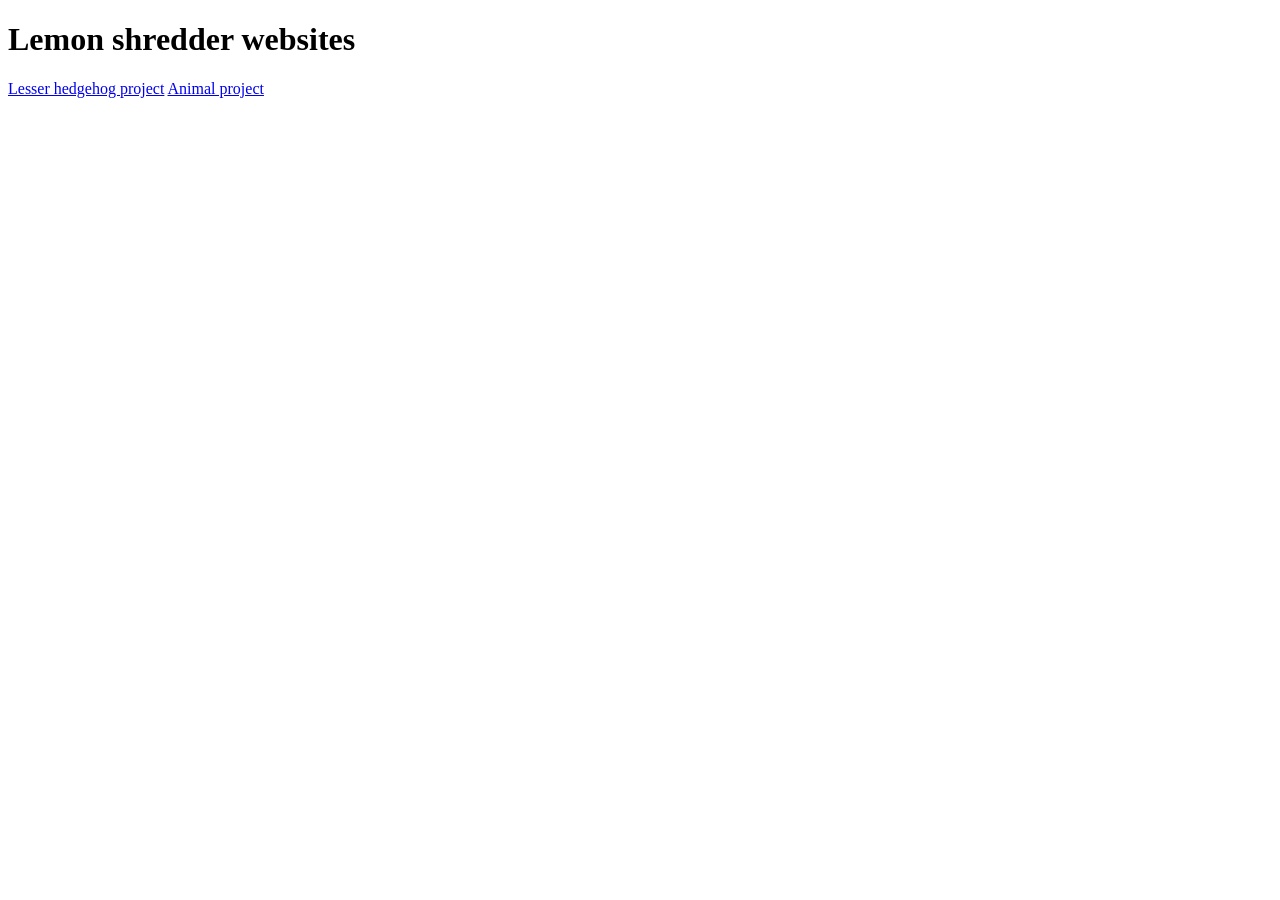
<file: index.html>
<!DOCTYPE html>
<head>
    <title>Lemonshredder websites</title>
    <link rel="stylesheet" href="style.css">
    <h1>Lemon shredder websites</h1>
</head>
<body>
  <a href="/BIDTENREC/bid2proj">Lesser hedgehog project</a>
  <a href="/ANIMPROJ/animproj">Animal project</a>
</body>
</file>
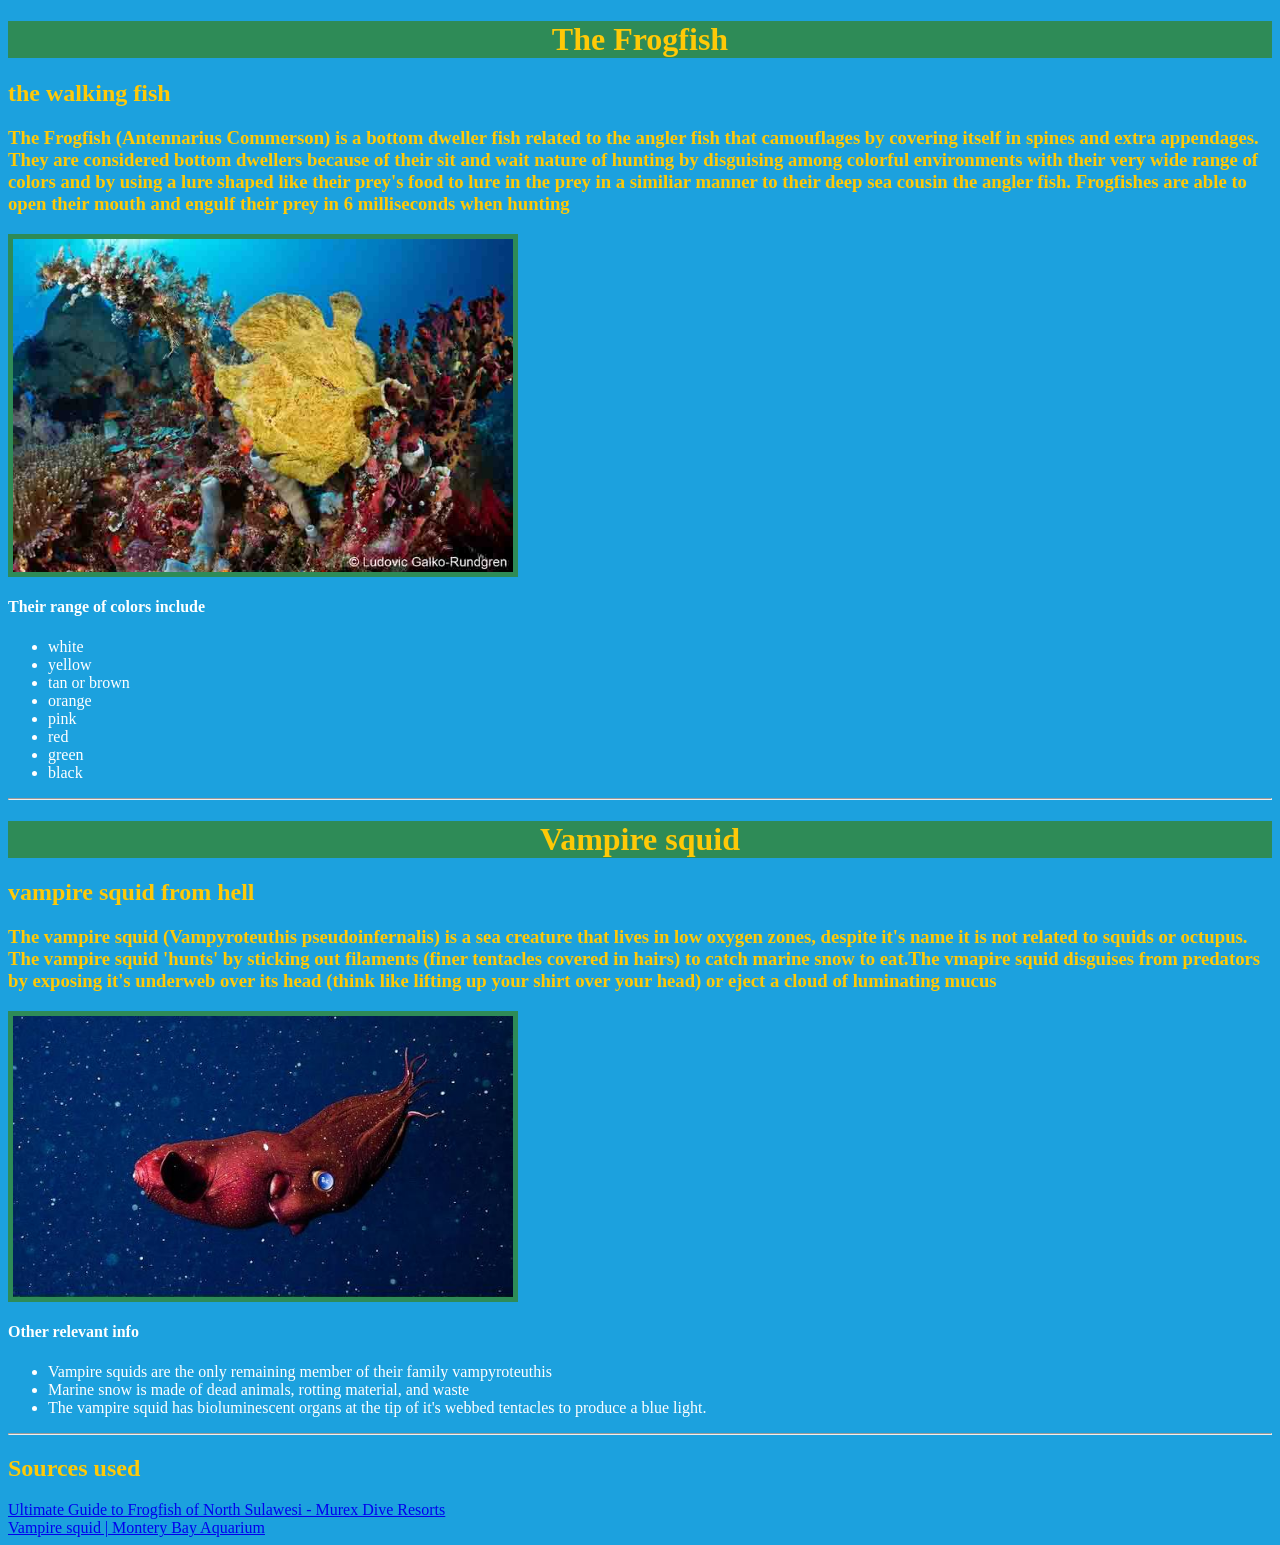
<file: ANIMPROJ/animproj.html>
<!DOCTYPE html>
<head>
    <title>Animal project</title>
    <link rel="stylesheet" href="style.css">
</head>
<body>
    <h1>The Frogfish</h1>
    <h2>the walking fish</h2>
    <h3>The Frogfish (Antennarius Commerson) is a bottom dweller fish related to the angler fish that camouflages by covering itself in spines and extra appendages. They are considered bottom dwellers because of their sit and wait nature of hunting by disguising among colorful environments with their very wide range of colors and by using a lure shaped like their prey's food to lure in the prey in a similiar manner to their deep sea cousin the angler fish. Frogfishes are able to open their mouth and engulf their prey in 6 milliseconds when hunting</h3>
    <img src="imgs/Giant_Frogfish_-Antennarius_Commerson.jpg"></img>
    <h4>Their range of colors include</h4>
    <ul> 
        <li> white</li>
        <li> yellow</li>
        <li> tan or brown</li>
        <li> orange</li>
        <li> pink</li>
        <li> red</li>
        <li> green</li>
        <li> black</li>
    </ul>
    <hr>
    <h1>Vampire squid</h1>
    <h2>vampire squid from hell</h2>
    <h3>The vampire squid (Vampyroteuthis pseudoinfernalis) is a sea creature that lives in low oxygen zones, despite it's name it is not related to squids or octupus. The vampire squid 'hunts' by sticking out filaments (finer tentacles covered in hairs) to catch marine snow to eat.The vmapire squid disguises from predators by exposing it's underweb over its head (think like lifting up your shirt over your head) or eject a cloud of luminating mucus</h3>
    <img src="imgs/vampiresquid.jpg"></img>
    <h4>Other relevant info</h4>
    <ul>
        <li>Vampire squids are the only remaining member of their family vampyroteuthis</li>
        <li>Marine snow is made of dead animals, rotting material, and waste</li>
        <li>The vampire squid has bioluminescent organs at the tip of it's webbed tentacles to produce a blue light.</li>
    </ul>
    <hr>
    <h2>Sources used</h2>
    <a href=https://murexresorts.com/ultimate-guide-frogfish-sulawesi/>Ultimate Guide to Frogfish of North Sulawesi - Murex Dive Resorts</a>
    <br>
    <a href=https://www.montereybayaquarium.org/animals-the-ocean/animals-a-to-z/vampire-squid>Vampire squid | Montery Bay Aquarium</a>
</body>
</file>
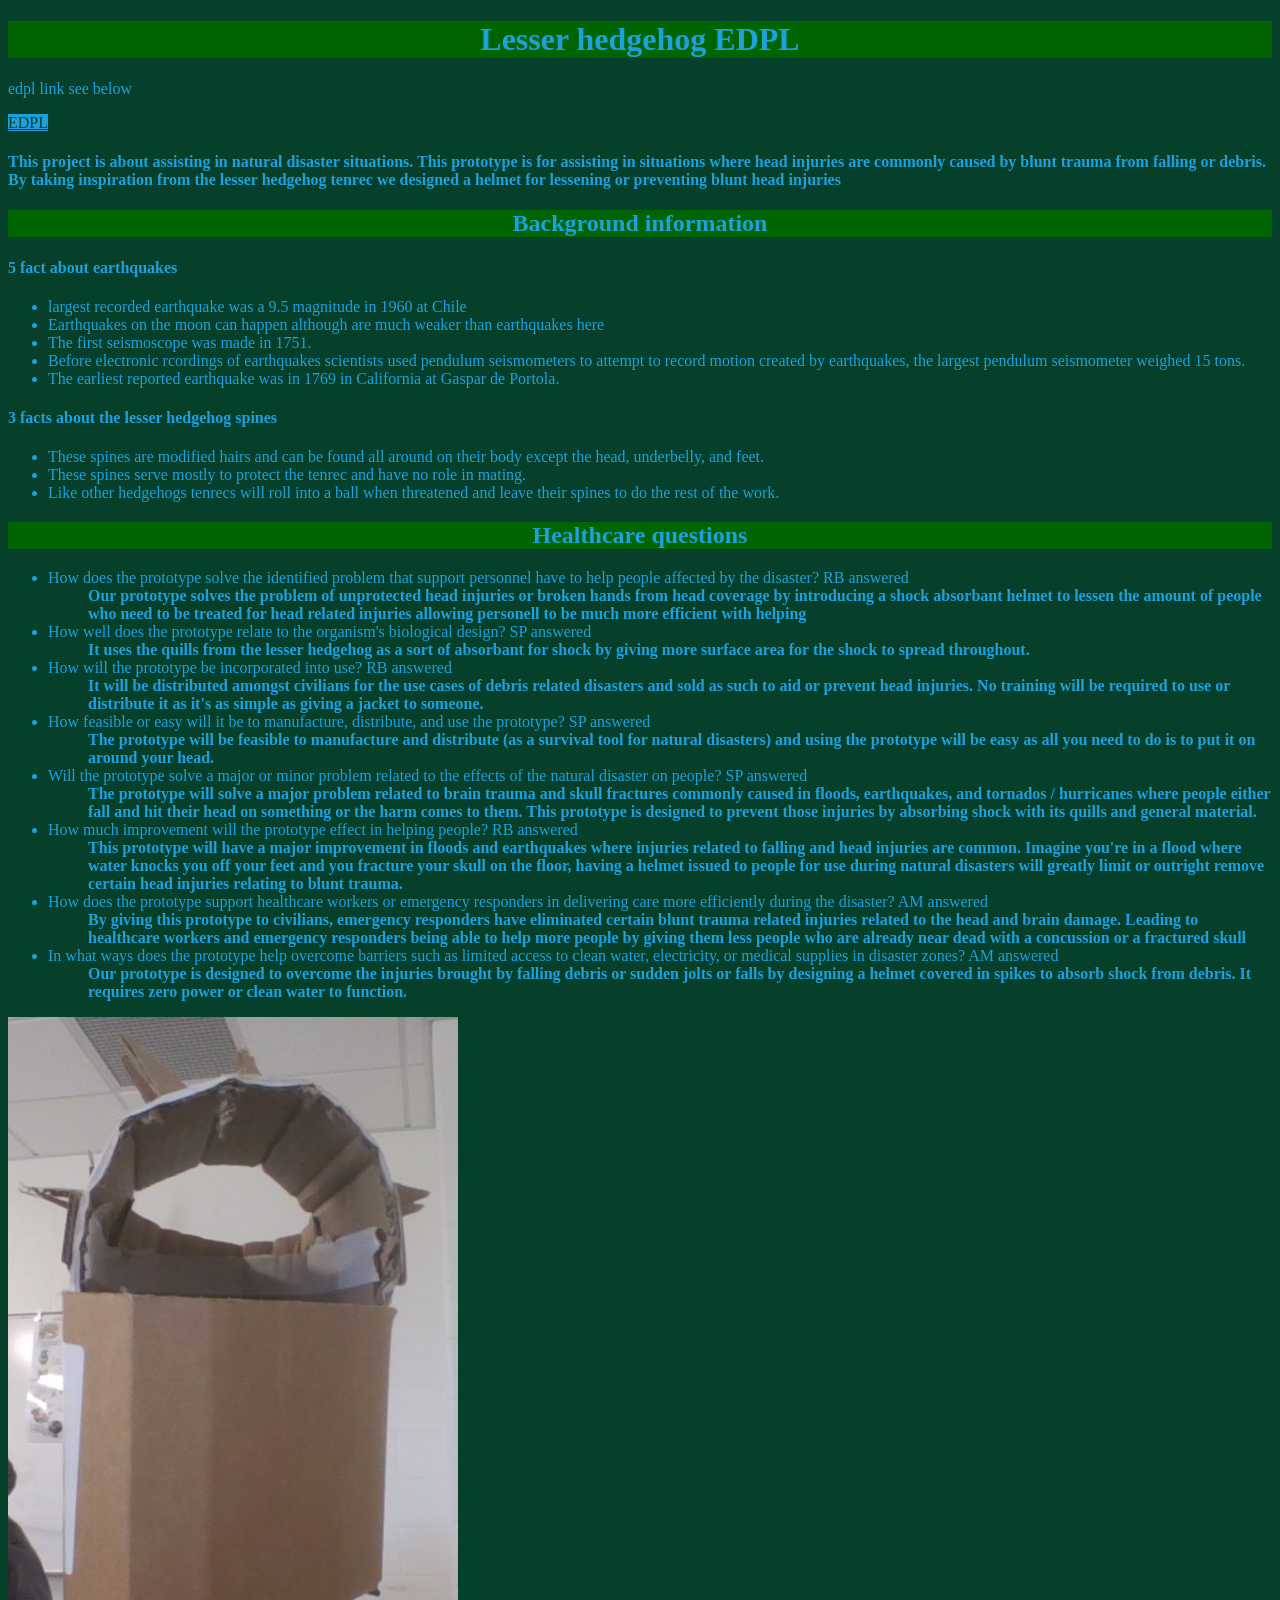
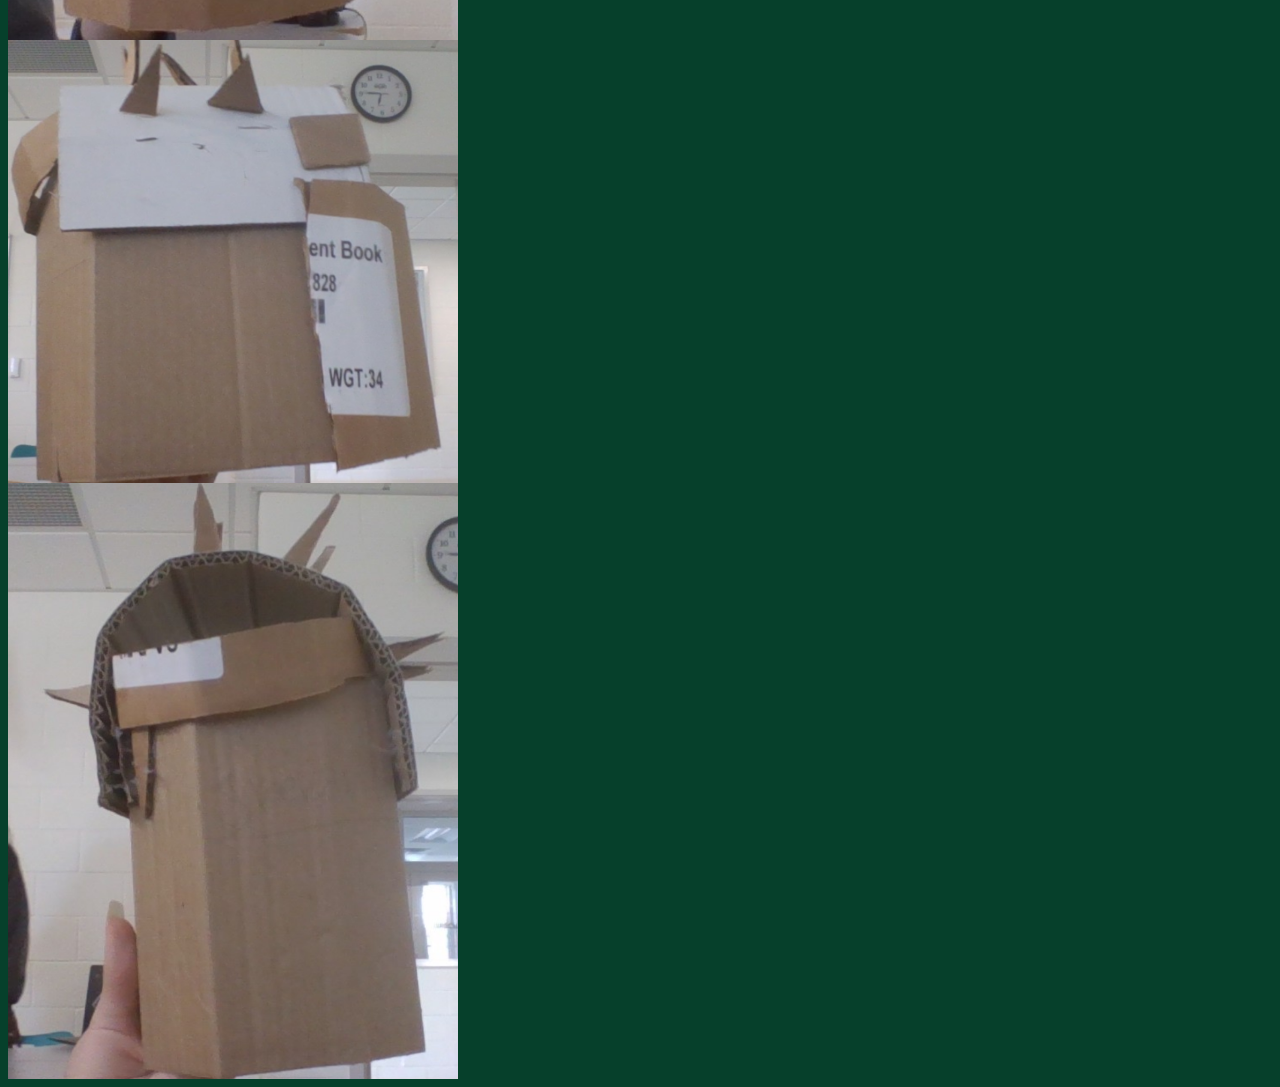
<file: BIDTENREC/bid2proj.html>
<!DOCTYPE html>
<head>
    <title>Lesser hedgehog PBL</title>
    <link rel="stylesheet" href="style.css">
</head>
<body>
    <h1>Lesser hedgehog EDPL</h1>
    <p>edpl link see below</p>
    <a href="https://edpl.io/project/380159/output/pdf"> EDPL</a>
    <h4>This project is about assisting in natural disaster situations. This prototype is for assisting in situations
    where head injuries are commonly caused by blunt trauma from falling or debris.
    By taking inspiration from the lesser hedgehog tenrec we designed a helmet for lessening or preventing blunt head injuries</h4>
    <h2>Background information</h2>
    <h4>5 fact about earthquakes</h4>
    <ul>
        <li>
            largest recorded earthquake was a 9.5 magnitude
            in 1960 at Chile
        </li>
        <li>
            Earthquakes on the moon can happen although are
            much weaker than earthquakes here
        </li>
        <li>
            The first seismoscope was made in 1751.
        </li>
        <li>
            Before electronic rcordings of earthquakes
            scientists used pendulum seismometers to attempt
            to record motion created by earthquakes, the
            largest pendulum seismometer weighed 15 tons.
        </li>
        <li>
            The earliest reported earthquake was in 1769 in
            California at Gaspar de Portola.
        </li>
    </ul>
    <h4>3 facts about the lesser hedgehog spines</h4>
    <ul>
        <li>
            These spines are modified hairs and can be found
            all around on their body except the head,
            underbelly, and feet.
        </li>
        <li>
            These spines serve mostly to protect the tenrec
            and have no role in mating.
        </li>
        <li>
            Like other hedgehogs tenrecs will roll into a ball
            when threatened and leave their spines to do the
            rest of the work.
        </li>
    </ul>
    <h2>Healthcare questions</h2>
    <ul>
        <li>
            How does the prototype solve
            the identified problem that support personnel
            have to help people affected by the disaster? RB answered
            <ul>
                <b>Our prototype solves the problem of unprotected
                head injuries or broken hands from head coverage
                by introducing a shock absorbant helmet to
                lessen the amount of people who need to be
                treated for head related injuries allowing
                personell to be much more efficient with helping</b>
            </ul>
        </li>
        <li>
            How well does the prototype
            relate to the organism's
            biological design? SP answered
            <ul>
                <b>It uses the quills from the lesser hedgehog as
                a sort of absorbant for shock by giving more
                surface area for the shock to spread throughout.</b>
            </ul>
        </li>
        <li>
            How will the prototype be incorporated into use? RB answered
            <ul>
                <b>It will be distributed amongst civilians
                for the use cases of debris related disasters
                and sold as such to aid or prevent head
                injuries. No training will be required
                to use or distribute it as it's as simple
                as giving a jacket to someone.</b>
            </ul>
        </li>
        <li>
            How feasible or easy will it be to
            manufacture, distribute, and use the prototype? SP answered
            <ul>
                <b>The prototype will be feasible to manufacture
                and distribute (as a survival tool for natural
                disasters) and using the prototype will be easy
                as all you need to do is to put it on around
                your head.</b>
            </ul>
        </li>
        <li>
            Will the prototype solve a
            major or minor problem related to the
            effects of the natural disaster on people? SP answered
            <ul>
                <b>The prototype will solve a major problem
                related to brain trauma and skull fractures
                commonly caused in floods, earthquakes, and
                tornados / hurricanes where people either fall
                and hit their head on something or the harm
                comes to them. This prototype is designed
                to prevent those injuries by absorbing shock
                with its quills and general material.</b>
            </ul>
        </li>
        <li>How much improvement will
            the prototype effect in helping people? RB answered
            <ul>
                <b>This prototype will have a major improvement
                in floods and earthquakes where injuries
                related to falling and head injuries are
                common. Imagine you're in a flood where water
                knocks you off your feet and you fracture
                your skull on the floor, having a helmet
                issued to people for use during natural
                disasters will greatly limit or outright remove
                certain head injuries relating to blunt trauma.</b>
            </ul>
        </li>
        <li>
            How does the prototype support healthcare
            workers or emergency responders in delivering
            care more efficiently during the disaster? AM answered
            <ul>
                <b>By giving this prototype to civilians, emergency
                responders have eliminated certain blunt trauma
                related injuries related to the head and brain
                damage. Leading to healthcare workers and
                emergency responders being able to help more
                people by giving them less people who are
                already near dead with a concussion or a
                fractured skull</b>
            </ul>
        </li>
        <li>
            In what ways does the prototype help overcome
            barriers such as limited access to clean water,
            electricity, or medical supplies in disaster zones? AM answered
            <ul>
                <b>Our prototype is designed to overcome the
                injuries brought by falling debris or sudden
                jolts or falls by designing a helmet covered in
                spikes to absorb shock from debris. It requires
                zero power or clean water to function.</b>
            </ul>
        </li>
    </ul>
    <img src="imgs/Frotnrview.png"></img>
    <img src="imgs/sideview2.png"></img>
    <img src="imgs/backviewd.png"></img>
</body>
</file>
<file: style.css>

</file>
<file: ANIMPROJ/style.css>
h1 {
    color: #ffc907;
    background-color: #2e8b57;
    text-align: center;
}
h2 {
    color:#ffc907;
}
img{
    
    width:500px; height:550px
    border-style: solid;
    border: 5px solid #2e8b57;
    display:block;
    
}
body{
    background-color: #1ca1de;
}
h4{
    color:white;
}
h3{
    color: #ffc907;
}
ul{
    color: #ffffff;
}
</file>
<file: BIDTENREC/style.css>
h1{
    text-align: center;
    background-color: #006400;
    color: #1ca1de;
}
h2{
    background-color: #006400;
    color: #1ca1de;
    text-align: center;
}
body{
    line-space: 3;
    background-color: #06402b;
    color: #1ca1de;
}
img{
    
    width:450px; height:350px
    border-style: solid;
    display:block;
    
}
a{
    background-color: #1ca1de;
    color: #06402b;
}
</file>
